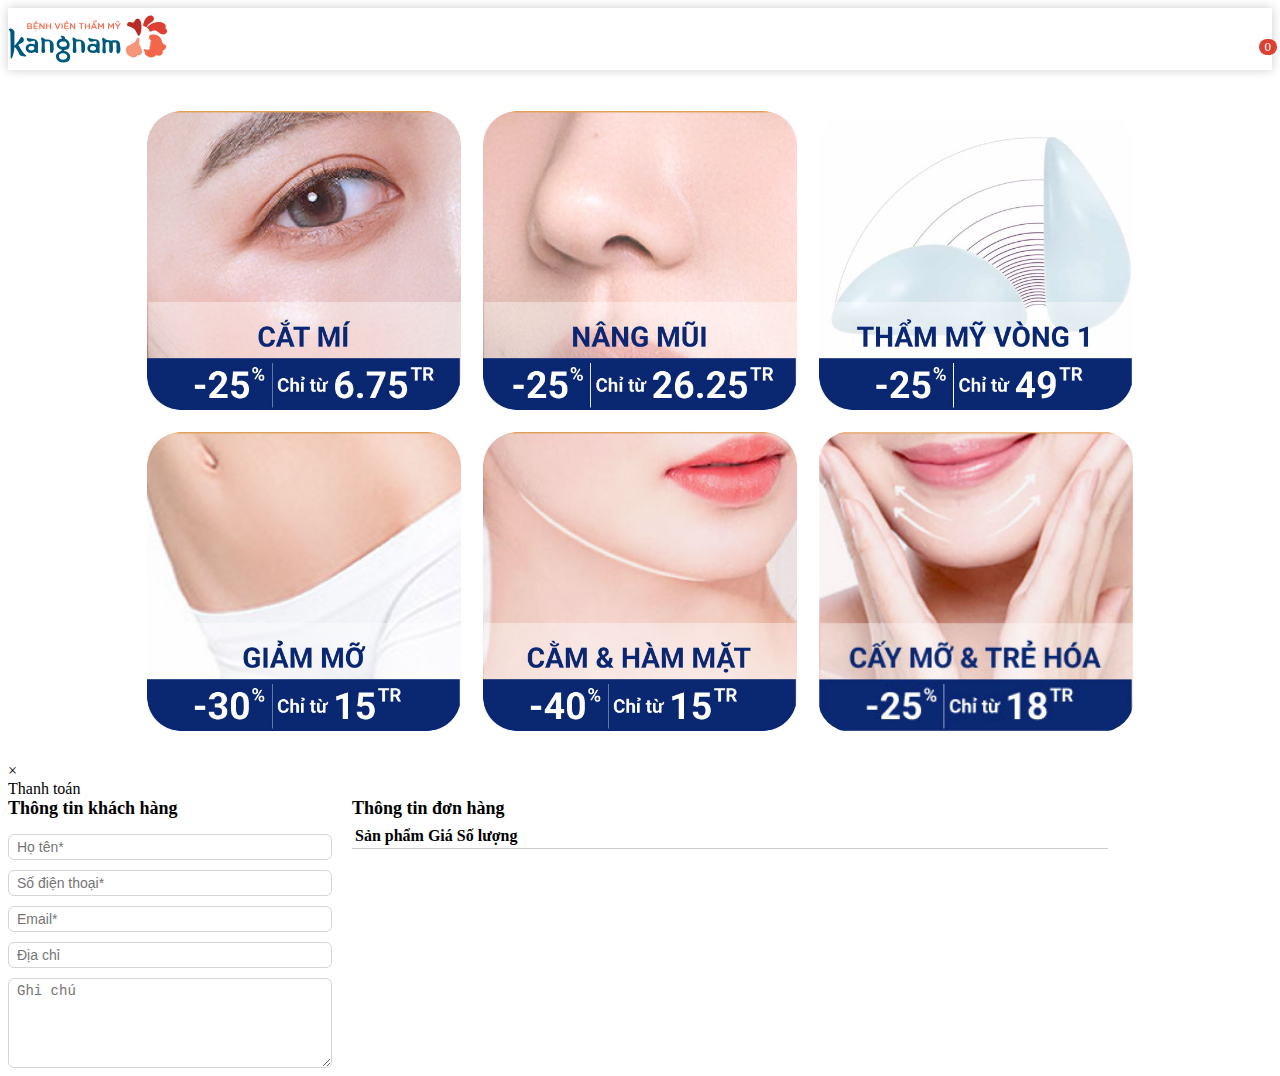
<file: index.html>
<!DOCTYPE html>
<html lang="en">

<head>
    <meta charset="UTF-8">
    <meta name="viewport" content="width=device-width, initial-scale=1.0">
    <title>dich-vu-gio-hang</title>
    <link rel="stylesheet" href="https://huudinh.github.io/assets/sass/lib.min.css">
    <link rel="stylesheet" href="https://huudinh.github.io/assets/sass/icon.min.css">
    <link rel="stylesheet" href="/media/sass/main.min.css">
    <link rel="stylesheet" href="../Popup/payment_kn_1_0_0/sass/payment_kn_1_0_0.min.css">
    <script src="https://huudinh.github.io/assets/js/lib.min.js"></script>
</head>

<body>
    <header class="header">
        <div class="container">
            <div class="header__box">
                <div class="header__logo">
                    <img width="192" height="55" src="/media/images/logo.svg" alt="">
                </div>
                <div class="header__cart" id="header__cart">
                    <span class="header__cartNumbers" id="cartNumbers">0</span>
                    <i class="icon-cart modal-btn" data-modal="modal-top"></i>
                </div>
            </div>
        </div>
    </header>
    <script>
        const header__cart = document.getElementById('header__cart');
        header__cart.addEventListener('click', () => {
            loadListCartService();
        })

    </script>
    <section id="page3" class="screen3">
        <div class="container">
            <div class="screen3_box" id="listService">

            </div>
        </div>

    </section>
    <section class="payment_kn_1_0_0" id="payment_kn_1_0_0">
        <div class="payment_kn_1_0_0__box modal" id="modal-top">
            <div class="modal-bg"></div>
            <div class="modal-box animate-top">
                <div class="modal-header">
                    <div class="modal-close">&times;</div>
                    <div class="modal-title">Thanh toán</div>
                </div>
                <div class="modal-body">
                    <div class="payment_kn_1_0_0__paymentBox">
                        <div class="payment_kn_1_0_0__info">
                            <h5 class="payment_kn_1_0_0__title">Thông tin khách hàng</h5>
                            <input id="inName" type="text" value="" name="" placeholder="Họ tên*" required>
                            <input id="inPhone" type="text" value="" placeholder="Số điện thoại*" required>
                            <input id="inEmail" type="text" value="" placeholder="Email*" required>
                            <input id="inAddress" type="text" value="" placeholder="Địa chỉ">
                            <textarea id="inNote" name="" cols="10" rows="5" placeholder="Ghi chú"></textarea>
                        </div>
                        <div class="payment_kn_1_0_0__service">
                            <h5 class="payment_kn_1_0_0__title">Thông tin đơn hàng</h5>
                            <div class="table-responsive">
                                <table class="table listCartService">
                                    <tr>
                                        <th>Sản phẩm</th>
                                        <th>Giá</th>
                                        <th>Số lượng</th>
                                        <th></th>
                                    </tr>
                                    <tbody id="content">

                                    </tbody>
                                </table>
                            </div>
                            <div class="modal-footer" id="footer__payment">

                            </div>
                        </div>
                    </div>
                </div>
            </div>
        </div>
    </section>
</body>


<script src="media/js/data.js"></script>
<script src="media/js/index.js"></script>

</html>
</file>
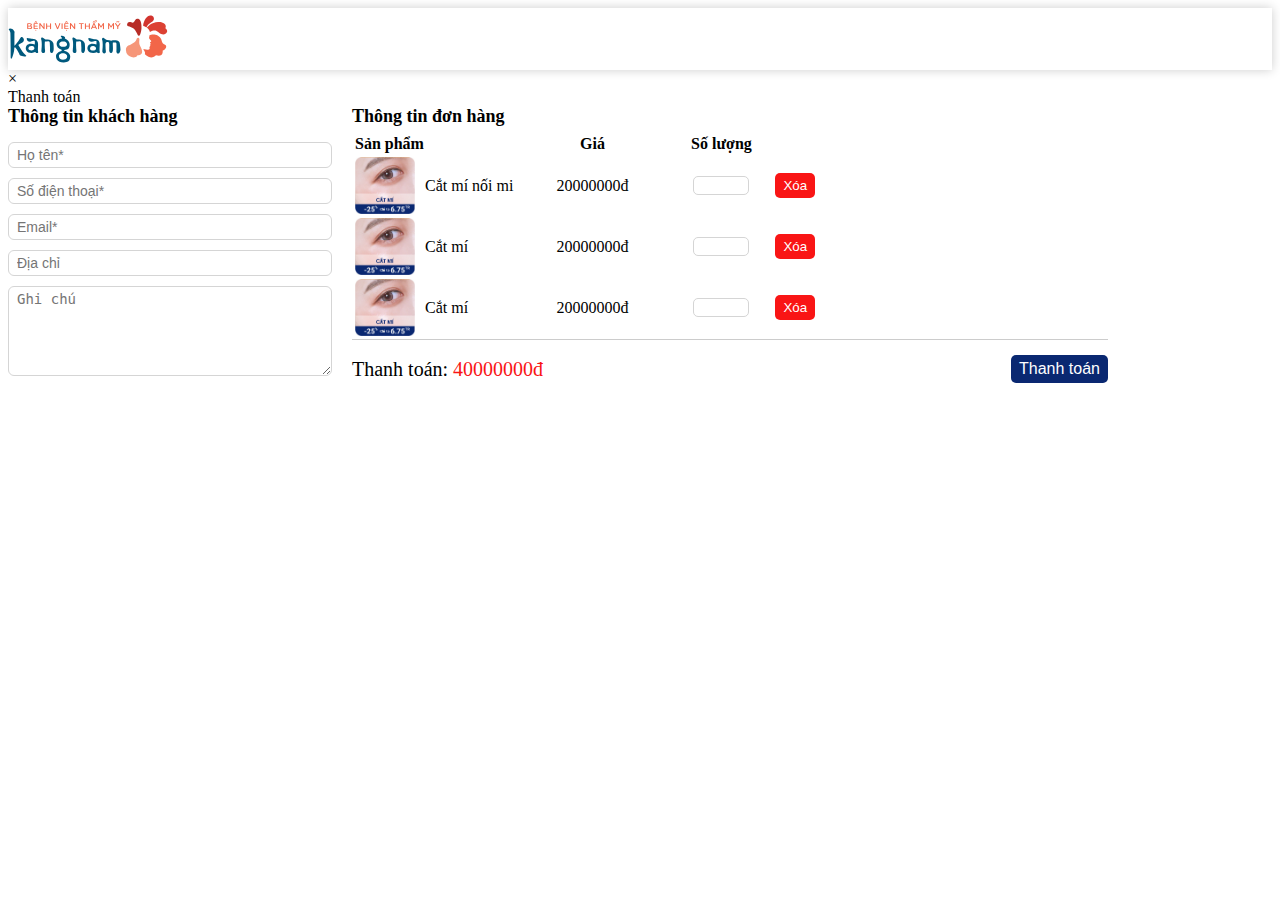
<file: Popup/payment_kn_1_0_0/index.html>
<!DOCTYPE html>
<html lang="en">

<head>
    <meta charset="UTF-8">
    <meta name="viewport" content="width=device-width, initial-scale=1.0">
    <title>payment_kn_1_0_0</title>
    <link rel="stylesheet" href="https://huudinh.github.io/assets/sass/lib.min.css">
    <link rel="stylesheet" href="https://huudinh.github.io/assets/sass/icon.min.css">
    <link rel="stylesheet" href="./sass/payment_kn_1_0_0.min.css">
    <script src="https://huudinh.github.io/assets/js/lib.min.js"></script>
</head>

<body>
    <header class="header">
        <div class="container">
            <div class="header__box">
                <div class="header__logo">
                    <img width="192" height="55" src="/media/images/logo.svg" alt="">
                </div>
                <div class="header__cart">
                    <i class="icon-cart modal-btn" data-modal="modal-top"></i>
                </div>
            </div>
        </div>
    </header>
    <section class="payment_kn_1_0_0">
        <div class="payment_kn_1_0_0__box modal" id="modal-top">
            <div class="modal-bg"></div>
            <div class="modal-box animate-top">
                <div class="modal-header">
                    <div class="modal-close">&times;</div>
                    <div class="modal-title">Thanh toán</div>
                </div>
                <div class="modal-body">
                    <div class="payment_kn_1_0_0__paymentBox">
                        <div class="payment_kn_1_0_0__info">
                            <h5 class="payment_kn_1_0_0__title">Thông tin khách hàng</h5>
                            <input type="text" name="" id="" placeholder="Họ tên*" required>
                            <input type="text" placeholder="Số điện thoại*" required>
                            <input type="text" placeholder="Email*" required>
                            <input type="text" placeholder="Địa chỉ">
                            <textarea name="" id="" cols="10" rows="5" placeholder="Ghi chú"></textarea>
                        </div>
                        <div class="payment_kn_1_0_0__service">
                            <h5 class="payment_kn_1_0_0__title">Thông tin đơn hàng</h5>
                            <div class="table-responsive">
                                <table class="table">
                                    <tr>
                                        <th>Sản phẩm</th>
                                        <th>Giá</th>
                                        <th>Số lượng</th>
                                        <th></th>
                                    </tr>
                                    <tr>
                                        <td>
                                            <div class="table__service">
                                                <div class="table__service--pic">
                                                    <img width="540" height="514" src="images/page4-pic1.jpg" alt="">
                                                </div>
                                                <p>Cắt mí nối mi</p>
                                            </div>
                                        </td>
                                        <td>20000000đ</td>
                                        <td>
                                            <input type="number">
                                        </td>
                                        <td>
                                            <button class="table__service--btn">Xóa</button>
                                        </td>
                                    </tr>
                                    <tr>
                                        <td>
                                            <div class="table__service">
                                                <div class="table__service--pic">
                                                    <img width="540" height="514" src="images/page4-pic1.jpg" alt="">
                                                </div>
                                                <p>Cắt mí</p>
                                            </div>
                                        </td>
                                        <td>20000000đ</td>
                                        <td>
                                            <input type="number">
                                        </td>
                                        <td>
                                            <button class="table__service--btn">Xóa</button>
                                        </td>
                                    </tr>
                                    <tr>
                                        <td>
                                            <div class="table__service">
                                                <div class="table__service--pic">
                                                    <img width="540" height="514" src="images/page4-pic1.jpg" alt="">
                                                </div>
                                                <p>Cắt mí</p>
                                            </div>
                                        </td>
                                        <td>20000000đ</td>
                                        <td>
                                            <input type="number">
                                        </td>
                                        <td>
                                            <button class="table__service--btn">Xóa</button>
                                        </td>
                                    </tr>
                                </table>
                            </div>
                            <div class="modal-footer">
                                <div class="modal-footer__payment">
                                    <p>Thanh toán: <span>40000000đ</span></p>
                                </div>
                                <div class="modal-footer__btn">
                                    <button class="modal-footer__btnPayment">Thanh toán</button>
                                </div>
                            </div>
                        </div>
                    </div>
                </div>
            </div>
        </div>
    </section>
</body>

</html>
</file>
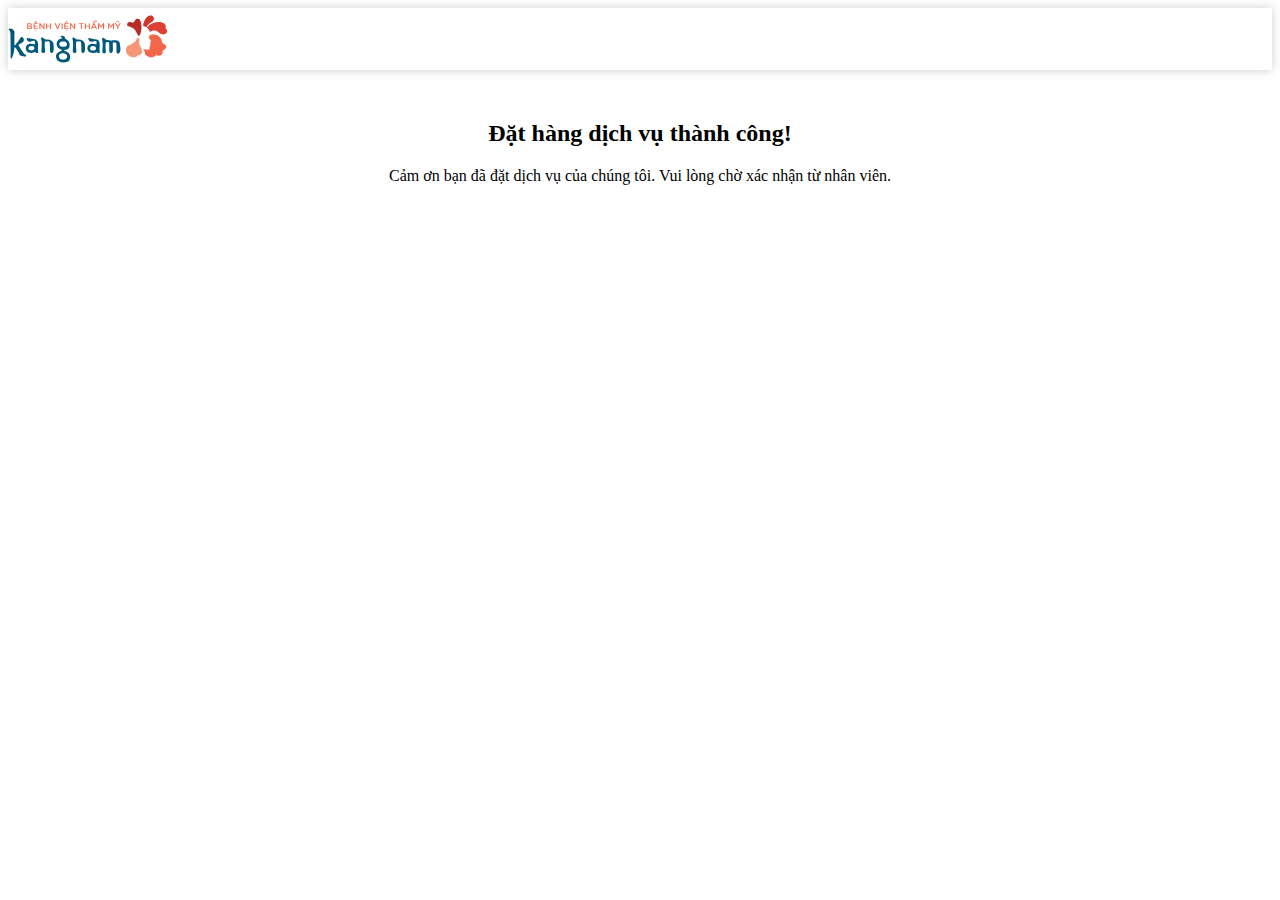
<file: Popup/thankyou_kn_1_0_0/index.html>
<!DOCTYPE html>
<html lang="en">

<head>
    <meta charset="UTF-8">
    <meta name="viewport" content="width=device-width, initial-scale=1.0">
    <title>thankyou_kn_1_0_0</title>
    <link rel="stylesheet" href="https://huudinh.github.io/assets/sass/lib.min.css">
    <link rel="stylesheet" href="https://huudinh.github.io/assets/sass/icon.min.css">
    <link rel="stylesheet" href="./sass/thankyou_kn_1_0_0.min.css">
    <script src="https://huudinh.github.io/assets/js/lib.min.js"></script>
</head>

<body>
    <header class="header">
        <div class="container">
            <div class="header__box">
                <div class="header__logo">
                    <img width="192" height="55" src="/media/images/logo.svg" alt="">
                </div>
                <div class="header__cart">
                    <i class="icon-cart modal-btn" data-modal="modal-zoom"></i>
                </div>
            </div>
        </div>
    </header>
    <section class="thankyou_kn_1_0_0">
        <div class="payment_kn_1_0_0__box modal" id="modal-zoom">
            <div class="modal-bg"></div>
            <div class="modal-box animate-zoom">
                <div class="modal-body">
                    <div class="modal__text">
                        <h2>Đặt hàng dịch vụ thành công!</h2>
                        <p>Cảm ơn bạn đã đặt dịch vụ của chúng tôi. Vui lòng chờ xác nhận từ nhân viên.</p>
                    </div>
                </div>
            </div>
        </div>
    </section>
</body>

</html>
</file>
<file: media/sass/main.min.css>
@font-face{font-family:"fontello";src:url(https://huudinh.github.io/assets/fonts/fontello.woff2) format("woff2")}.header{width:100%;height:62px;background-color:#fff;box-shadow:0px 0px 10px rgba(0,0,0,.2)}.header__box{display:flex;align-items:center;justify-content:space-between;padding-top:6px}.header__logo{width:160px}.header__logo img{width:100%;height:auto;display:block}.header__cart{position:relative;cursor:pointer}.header__cart i{font-size:30px}.header__cartNumbers{position:absolute;right:-5px;background-color:#dc4133;color:#fff;padding:0px 6px;border-radius:20px;font-size:13px}.screen3{padding:20px 0 30px 0}.screen3.loaded{background:#fff}.screen3__des{width:100%;margin:0 auto}.screen3__des img{width:100%;height:auto}.screen3_box{margin:20px auto 0;display:flex;gap:20px;flex-wrap:wrap;width:100%;justify-content:center}.screen3__item{width:25%;display:block;cursor:pointer;position:relative}.screen3__item img{width:100%;display:block;height:auto;border-radius:33px}.screen3__item p{animation:fadeOut 1s;visibility:hidden;opacity:0;position:absolute;top:0;bottom:0;width:100%;display:flex;align-items:center;justify-content:center;padding:5px 0;color:#fff;text-align:center;border-radius:30px;margin:0;font-weight:bold;font-size:14px;text-transform:uppercase;transition:.4s}.screen3__item span{padding:5px 10px;background:#ff6816;border-radius:15px;animation:fadeOutDown 1s}.screen3__item:hover p{visibility:visible;opacity:1;background:rgba(255,255,255,.4509803922);transition:.4s;animation:fadeIn 1s;box-shadow:rgba(0,0,0,.24) 0px 3px 8px}.screen3__item:hover p span{animation:fadeInUp 1s}.screen3__item.loaded{animation:fadeInDown 1.5s}.screen3__discount{margin-top:20px;text-align:center}@media(max-width: 912px){.screen3__item{width:31%}}@media(max-width: 767px){.screen3__title{font-size:22px}.screen3__desc{font-size:28px}.screen3__item{width:47%}}/*# sourceMappingURL=main.min.css.map */
</file>
<file: Popup/payment_kn_1_0_0/sass/payment_kn_1_0_0.min.css>
@font-face{font-family:"fontello";src:url(https://huudinh.github.io/assets/fonts/fontello.woff2) format("woff2")}.header{width:100%;height:62px;background-color:#fff;box-shadow:0px 0px 10px rgba(0,0,0,.2)}.header__box{display:flex;align-items:center;justify-content:space-between;padding-top:6px}.header__logo{width:160px}.header__logo img{width:100%;height:auto;display:block}.header__cart i{font-size:30px}.modal-box{width:1300px;max-width:100%}.modal-footer{display:flex;align-items:center;justify-content:space-between;border-top:1px solid #ccc;padding-top:15px}.modal-footer__payment p{font-size:20px;margin:0}.modal-footer__payment p span{color:#f91515}.modal-footer__btnPayment{background-color:#0a2871;color:#fff;border:none;padding:5px 8px;border-radius:5px;cursor:pointer;font-size:16px}.payment_kn_1_0_0__paymentBox{display:flex;gap:20px;width:100%}.payment_kn_1_0_0__title{margin:0 0 5px 0;font-size:18px;font-weight:600}.payment_kn_1_0_0__info{width:30%;display:flex;flex-direction:column;gap:10px}.payment_kn_1_0_0__info input[type=text],.payment_kn_1_0_0__info textarea{padding:4px 8px;font-size:14px;border-radius:6px;border:1px solid #d5d5d5}.payment_kn_1_0_0__info textarea{height:80px}.payment_kn_1_0_0__service{width:70%}.table th{border-top:none;text-align:center}.table th:nth-child(1){text-align:left}.table td{text-align:center;vertical-align:middle}.table td:nth-child(2){width:150px}.table td:nth-child(3){width:100px}.table td:nth-child(4){width:20px}.table td input[type=number]{width:50px;border-radius:5px;border:1px solid #d5d5d5}.table__service{display:flex;align-items:center;gap:10px}.table__service--pic{width:60px}.table__service--pic img{width:100%;height:auto;display:block}.table__service--btn{background-color:#f91515;color:#fff;border:none;padding:5px 8px;border-radius:5px;cursor:pointer}@media(max-width: 1280px){.modal-box{width:1100px}}@media(max-width: 1024px){.modal-footer__payment p{font-size:18px}.modal-footer__btnPayment{font-size:14px}}@media(max-width: 820px){.payment_kn_1_0_0__paymentBox{flex-direction:column}.payment_kn_1_0_0__info{width:100%}.payment_kn_1_0_0__info textarea{height:90px}.payment_kn_1_0_0__service{width:100%}}@media(max-width: 600px){.table{width:510px}.table__service--pic{width:50px}.table__service--btn{padding:3px 8px;font-size:14px}.table td:nth-child(2){min-width:150px}.table td:nth-child(3){min-width:100px}.table td:nth-child(4){min-width:20px}.modal-box{padding:0 20px}.modal-footer__payment p{font-size:16px}.modal-footer__btnPayment{padding:3px 8px;font-size:13px}}/*# sourceMappingURL=payment_kn_1_0_0.min.css.map */
</file>
<file: Popup/thankyou_kn_1_0_0/sass/thankyou_kn_1_0_0.min.css>
@font-face{font-family:"fontello";src:url(https://huudinh.github.io/assets/fonts/fontello.woff2) format("woff2")}.header{width:100%;height:62px;background-color:#fff;box-shadow:0px 0px 10px rgba(0,0,0,.2)}.header__box{display:flex;align-items:center;justify-content:space-between;padding-top:6px}.header__logo{width:160px}.header__logo img{width:100%;height:auto;display:block}.header__cart i{font-size:30px}.modal__text{text-align:center;padding:30px 50px}/*# sourceMappingURL=thankyou_kn_1_0_0.min.css.map */
</file>
